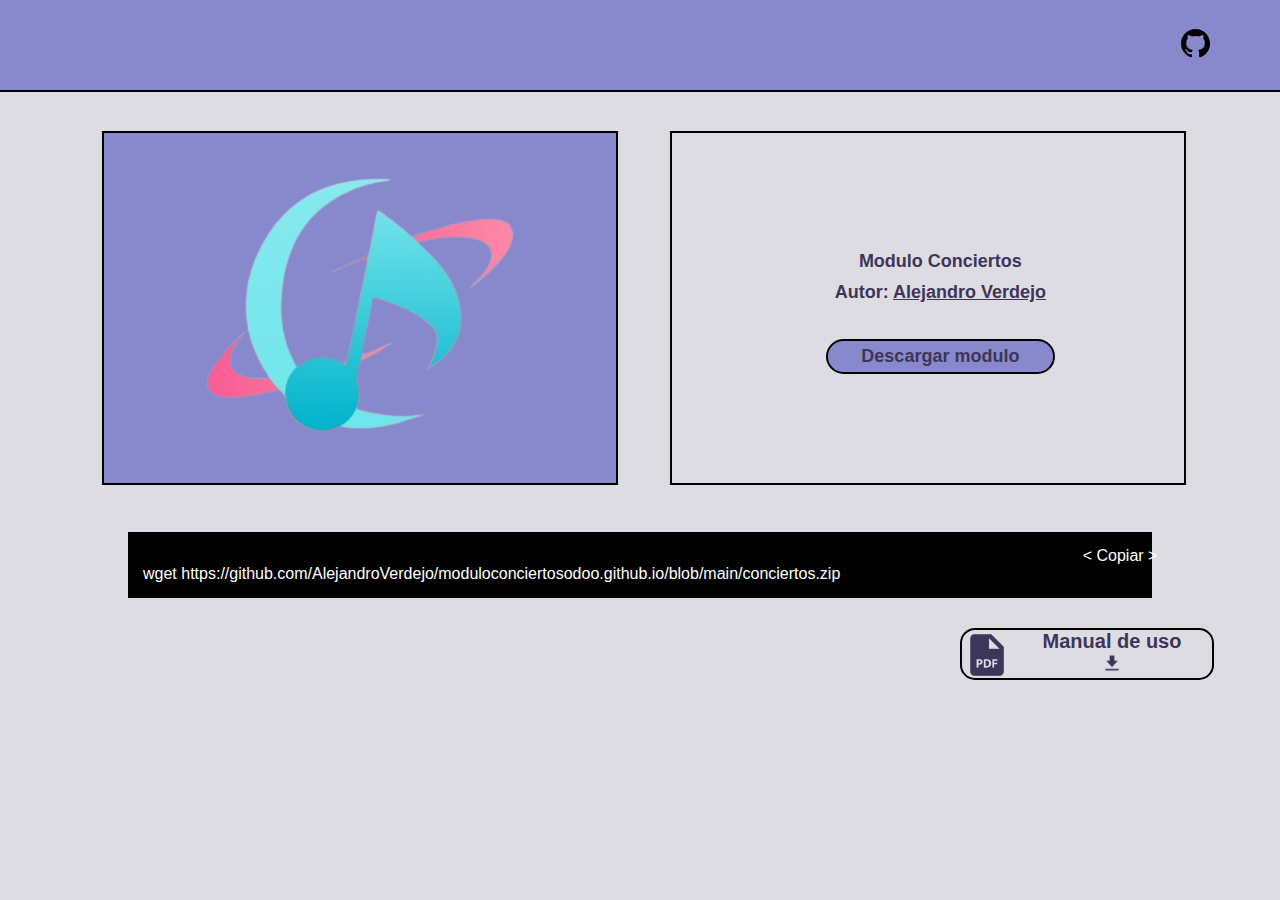
<file: index.html>
<!DOCTYPE html>
<html lang="es">
    <head>
        <link rel="stylesheet" href="style.css">
        <link rel="icon" type="image/ico" href="img/favicon.ico">
        <script src="js/copy.js"></script>
        <title>Modulo Conciertos</title>
    </head>
    <body>
        <div class="cabecera">
            <a href="https://github.com/AlejandroVerdejo/moduloconciertosodoo.github.io"><img src="img/github_icon.svg" class="icon_github"/></a>
        </div>
        <div class="cont1">
            <div class="img_modulo">
                <img src="img/icon.png">
            </div> 
            <div class="cont_modulo">
                <p>Modulo Conciertos</p>
                <p>Autor: <a href="https://github.com/AlejandroVerdejo">Alejandro Verdejo</a></p>
                <br>
                <br>
                <a href="conciertos.rar" class="btn_descargar">Descargar modulo</a>
            </div>     
        </div>
        <div class="cont2">
            <p class="btn_copiar" onclick="copiarTexto()"> < Copiar > </p>
            <p id="texto_copiar">wget https://github.com/AlejandroVerdejo/moduloconciertosodoo.github.io/blob/main/conciertos.zip</p>
        </div>
        <a href="Manual de uso.pdf" id="manual">
            <div>
                <img src="img/icon_pdf.png" class="icon"> 
                <p>Manual de uso</p> 
                <p><img src="img/icon_download.png"></p>
            </div>
        </a>
    </body>
</html>
</file>
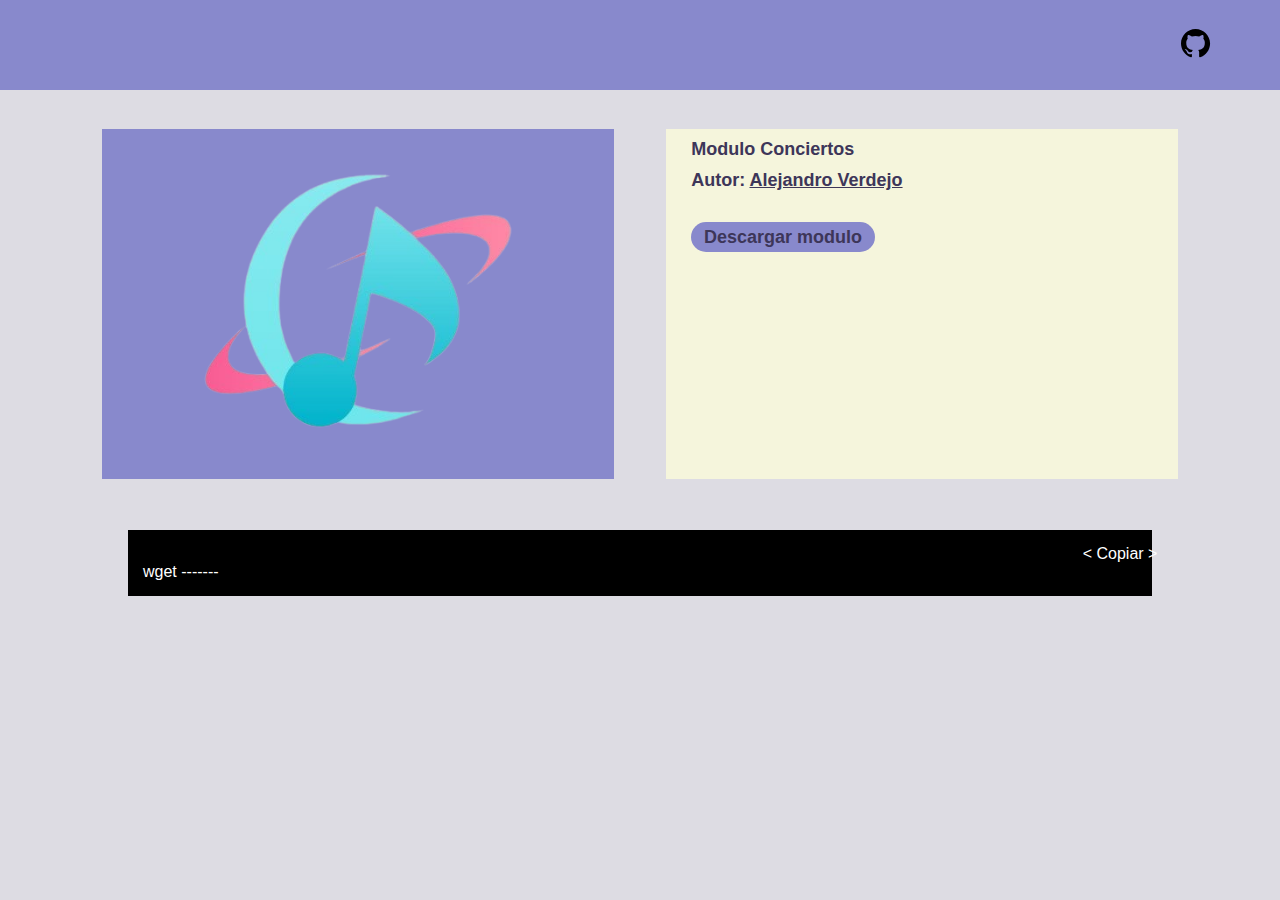
<file: web/index.html>
<!DOCTYPE html>
<html lang="es">
    <head>
        <link rel="stylesheet" href="style.css">
        <link rel="icon" type="image/ico" href="img/favicon.ico">
        <script src="js/copy.js"></script>
        <title>Modulo Conciertos</title>
    </head>
    <body>
        <div class="cabecera">
            <a href="https://github.com/AlejandroVerdejo"><img src="img/github_icon.svg" class="icon_github"/></a>
        </div>
        <div class="cont1">
            <div class="img_modulo">
                <img src="img/icon.png">
            </div> 
            <div class="cont_modulo">
                <p>Modulo Conciertos</p>
                <p>Autor: <a href="https://github.com/AlejandroVerdejo">Alejandro Verdejo</a></p>
                <br>
                <br>
                <a href="conciertos.rar" class="btn_descargar">Descargar modulo</a>
            </div>     
        </div>
        <div class="cont2">
            <p class="btn_copiar" onclick="copiarTexto()"> < Copiar > </p>
            <p id="texto_copiar">wget -------</p>
        </div>
    </body>
</html>
</file>
<file: style.css>
* {padding: 0%; margin: 0%; font-family: 'Segoe UI', Tahoma, Geneva, Verdana, sans-serif;}
body { 
    background-color: #dddce3; 
    overflow-x: hidden;
}
.cabecera {
    width: 100%;
    height: 20%;
    padding: 2%;
    background-color: #8889cc;
    border-bottom: black solid 2px;
}
.icon_github {
    fill: #8889cc;
    width: 35px;
    margin-left: 90%;
}
.cont1 {
    margin-top: 3%;
    width: 100%;
    height: 350px;
    display: flex;
    flex-direction: row;
}
.cont2 {
    margin-top: 4%;
    margin-left: 10%;
    width: 80%;
    /* height: 80px; */
    padding-top: 15px;
    padding-bottom: 15px;
    background-color: black;
    color: white;
}
.img_modulo {
    margin-left: 8%;
    width: 40%;
    height: 100%;
    background-color: #8889cc;
    display: flex;
    justify-content: center;
    border: black solid 2px;
}
.img_modulo img {
    height: 100%;
}
.cont_modulo {
    margin-left: 4%;
    width: 40%;
    height: 100%;
    /* background-color: beige; */
    display: flex;
    flex-direction: column;
    align-items: center;
    justify-content: center;
    border: black solid 2px;
}
.cont_modulo p {
    margin-left: 5%;
    margin-top: 2%;
    font-weight: bold;
    font-size: large;
    color: #3d3659;
}
.cont_modulo a {
    color: #3d3659;
}
.btn_descargar {
    margin-left: 5%;
    color: #3d3659;
    font-weight: bold;
    font-size: large;
    text-decoration: none;
    background-color: #8889cc;
    border: black solid 2px;
    border-radius: 30px;
    padding-top: 1%;
    padding-bottom: 1%;
    padding-left: 2.5%;
    padding-right: 2.5%;
    width: 200px;
    text-align: center;
}
.btn_descargar:hover {
    background-color: #6566a5;
}
.btn_copiar {
    cursor: pointer;
    width: 100px;
    margin-left: 92%;
    text-align: center;
    margin-right: auto;
}
#texto_copiar {
    margin-left: 15px;
}
#manual {text-decoration: none;}
#manual div {
    width: 250px;
    border: black solid 2px;
    border-radius: 15px;
    color: #3d3659;
    text-decoration: none;
    font-weight: bold;
    font-size: 20px;
    position: relative;
    top: 30px;
    margin-left: 75%;
    text-align: center;
}
#manual img {
    width: 20px;
}
#manual .icon {
    float: left;
    width: 50px;
}
</file>
<file: web/style.css>
* {padding: 0%; margin: 0%; font-family: 'Segoe UI', Tahoma, Geneva, Verdana, sans-serif;}
body { 
    background-color: #dddce3; 
    overflow-x: hidden;
}
.cabecera {
    width: 100%;
    height: 20%;
    padding: 2%;
    background-color: #8889cc;
}
.icon_github {
    fill: #8889cc;
    width: 35px;
    margin-left: 90%;
}
.cont1 {
    margin-top: 3%;
    width: 100%;
    height: 350px;
    display: flex;
    flex-direction: row;
}
.cont2 {
    margin-top: 4%;
    margin-left: 10%;
    width: 80%;
    /* height: 80px; */
    padding-top: 15px;
    padding-bottom: 15px;
    background-color: black;
    color: white;
}
.img_modulo {
    margin-left: 8%;
    width: 40%;
    height: 100%;
    background-color: #8889cc;
    display: flex;
    justify-content: center;
}
.img_modulo img {
    height: 100%;
}
.cont_modulo {
    margin-left: 4%;
    width: 40%;
    height: 100%;
    background-color: beige;
}
.cont_modulo p {
    margin-left: 5%;
    margin-top: 2%;
    font-weight: bold;
    font-size: large;
    color: #3d3659;
}
.cont_modulo a {
    color: #3d3659;
}
.btn_descargar {
    margin-left: 5%;
    color: #3d3659;
    font-weight: bold;
    font-size: large;
    text-decoration: none;
    background-color: #8889cc;
    border-radius: 30px;
    padding-top: 1%;
    padding-bottom: 1%;
    padding-left: 2.5%;
    padding-right: 2.5%;
}
.btn_copiar {
    cursor: pointer;
    width: 100px;
    margin-left: 92%;
    text-align: center;
    margin-right: auto;
}
#texto_copiar {
    margin-left: 15px;
}
</file>
